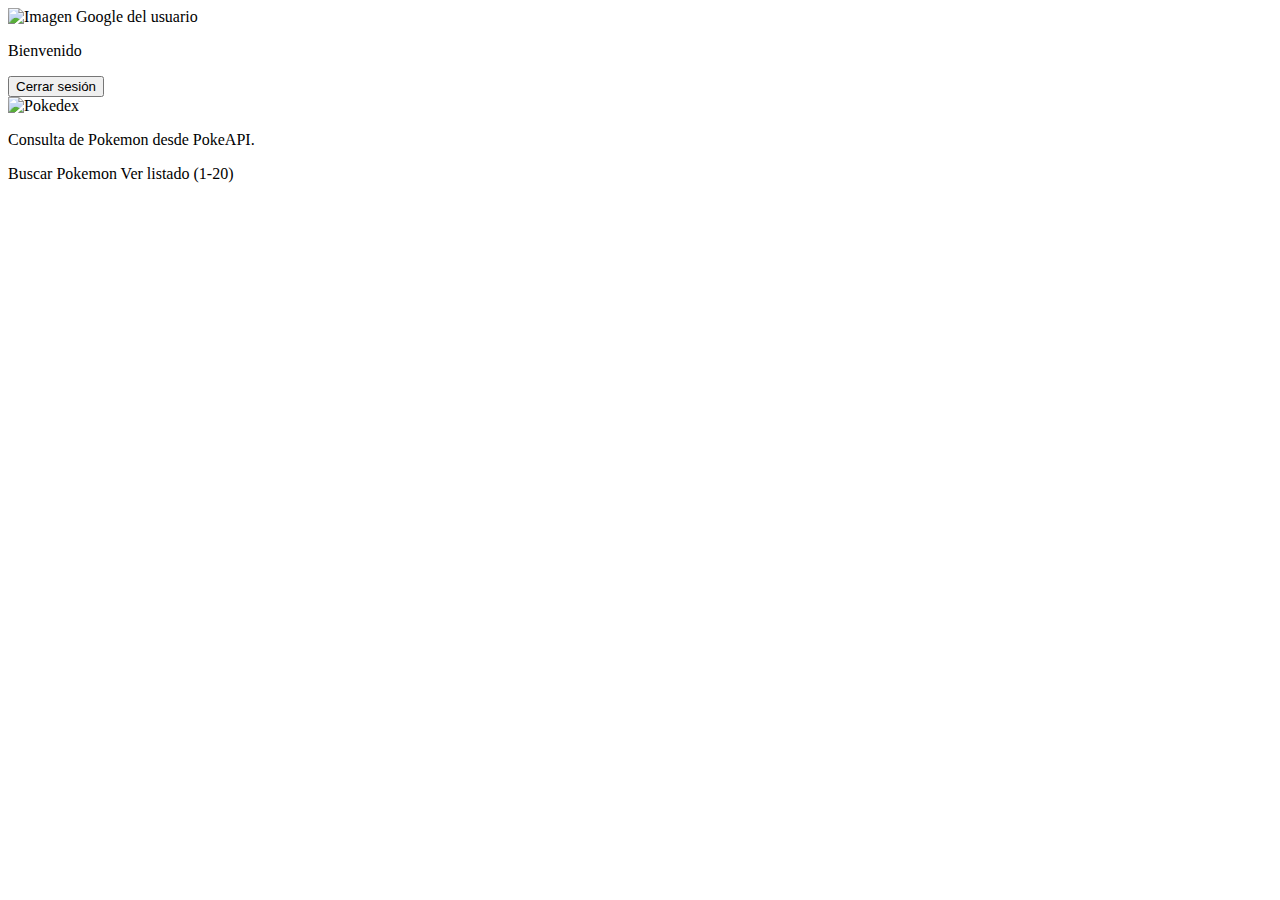
<file: src/main/resources/templates/index.html>
<!DOCTYPE html>
<html lang="es" xmlns:th="http://www.thymeleaf.org">
<head>
    <meta charset="UTF-8">
    <meta name="viewport" content="width=device-width, initial-scale=1.0">
    <title>PokéDex</title>
    <link rel="preconnect" href="https://fonts.googleapis.com">
    <link rel="preconnect" href="https://fonts.gstatic.com" crossorigin>
    <link href="https://fonts.googleapis.com/css2?family=Space+Grotesk:wght@400;600;700&family=Fraunces:opsz,wght@9..144,600&display=swap" rel="stylesheet">
    <link rel="stylesheet" th:href="@{/css/index.css}">
</head>
<body>
    <main class="portada">
        <section class="bienvenida">
            <picture>
                <img th:src="${picture}" alt="Imagen Google del usuario" loading="eager">
            </picture>
            <p>Bienvenido <strong th:text="${given_name}"></strong></p>
            <form th:action="@{/logout}" method="post" class="logout-form">
                <input type="hidden" th:name="${_csrf.parameterName}" th:value="${_csrf.token}">
                <button type="submit" class="logout-btn">Cerrar sesión</button>
            </form>
        </section>
        <section class="tarjeta">
            <picture class="logo">
                <source th:srcset="@{/titulo.webp}" type="image/webp">
                <img th:src="@{/titulo.webp}" alt="Pokedex" loading="eager">
            </picture>
            <p class="texto">Consulta de Pokemon desde PokeAPI.</p>
            <div class="acciones">
                <a class="boton" th:href="@{/buscar}">Buscar Pokemon</a>
                <a class="boton" th:href="@{/listado}">Ver listado (1-20)</a>
            </div>
        </section>
    </main>
</body>
</html>
</file>
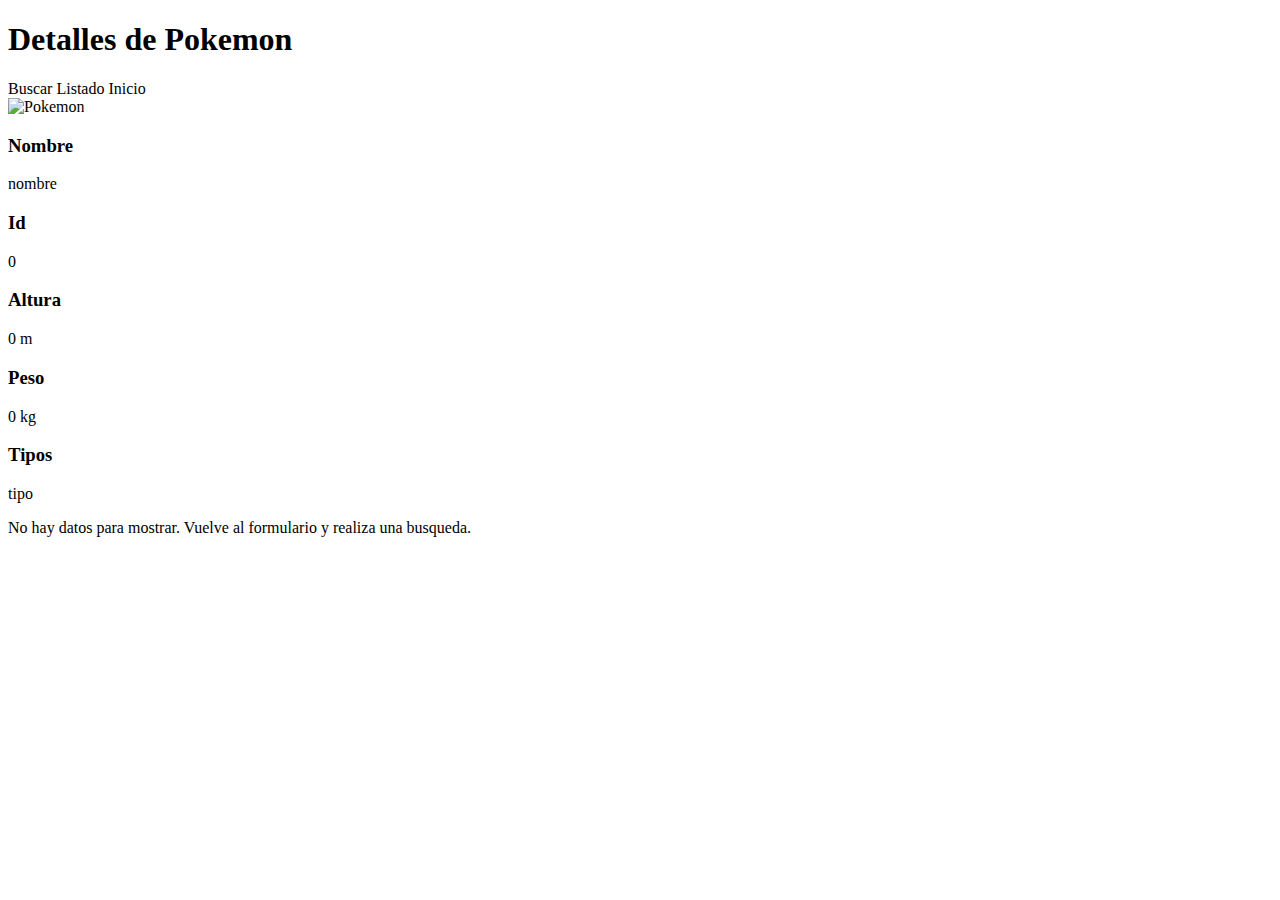
<file: src/main/resources/templates/detallesPokemon.html>
<!DOCTYPE html>
<html lang="es" xmlns:th="http://www.thymeleaf.org">
<head>
    <meta charset="UTF-8">
    <meta name="viewport" content="width=device-width, initial-scale=1.0">
    <title>Detalles Pokemon</title>
    <link rel="preconnect" href="https://fonts.googleapis.com">
    <link rel="preconnect" href="https://fonts.gstatic.com" crossorigin>
    <link href="https://fonts.googleapis.com/css2?family=Space+Grotesk:wght@400;600;700&family=Fraunces:opsz,wght@9..144,600&display=swap" rel="stylesheet">
    <link rel="stylesheet" th:href="@{/css/detallesPokemon.css}">
</head>
<body>
    <main class="contenedor">
        <div class="cabecera">
            <h1 class="titulo">Detalles de <span class="nombre" th:text="${pokemon.nombre}">Pokemon</span></h1>
            <div class="acciones-cabecera">
                <a class="inicio" th:href="@{/buscar}">Buscar</a>
                <a class="inicio" th:href="@{/listado}">Listado</a>
                <a class="inicio" th:href="@{/}">Inicio</a>
            </div>
        </div>

        <section class="tarjeta" th:if="${pokemon != null}">
            <div class="imagen">
                <img th:if="${pokemon.imagen != null}" th:src="${pokemon.imagen}" alt="Pokemon">
            </div>
            <div class="datos">
                <div class="bloque">
                    <h3>Nombre</h3>
                    <p class="nombre" th:text="${pokemon.nombre}">nombre</p>
                </div>
                <div class="bloque">
                    <h3>Id</h3>
                    <p th:text="${pokemon.id}">0</p>
                </div>
                <div class="bloque">
                    <h3>Altura</h3>
                    <p th:text="${pokemon.altura} + ' m'">0 m</p>
                </div>
                <div class="bloque">
                    <h3>Peso</h3>
                    <p th:text="${pokemon.peso} + ' kg'">0 kg</p>
                </div>
                <div class="bloque">
                    <h3>Tipos</h3>
                    <div class="tipos">
                        <span class="tipo" th:each="tipo : ${pokemon.tipos}" th:text="${tipo}">tipo</span>
                    </div>
                </div>
            </div>
        </section>

        <p class="aviso" th:if="${pokemon == null}">
            No hay datos para mostrar. Vuelve al formulario y realiza una busqueda.
        </p>
    </main>
</body>
</html>
</file>
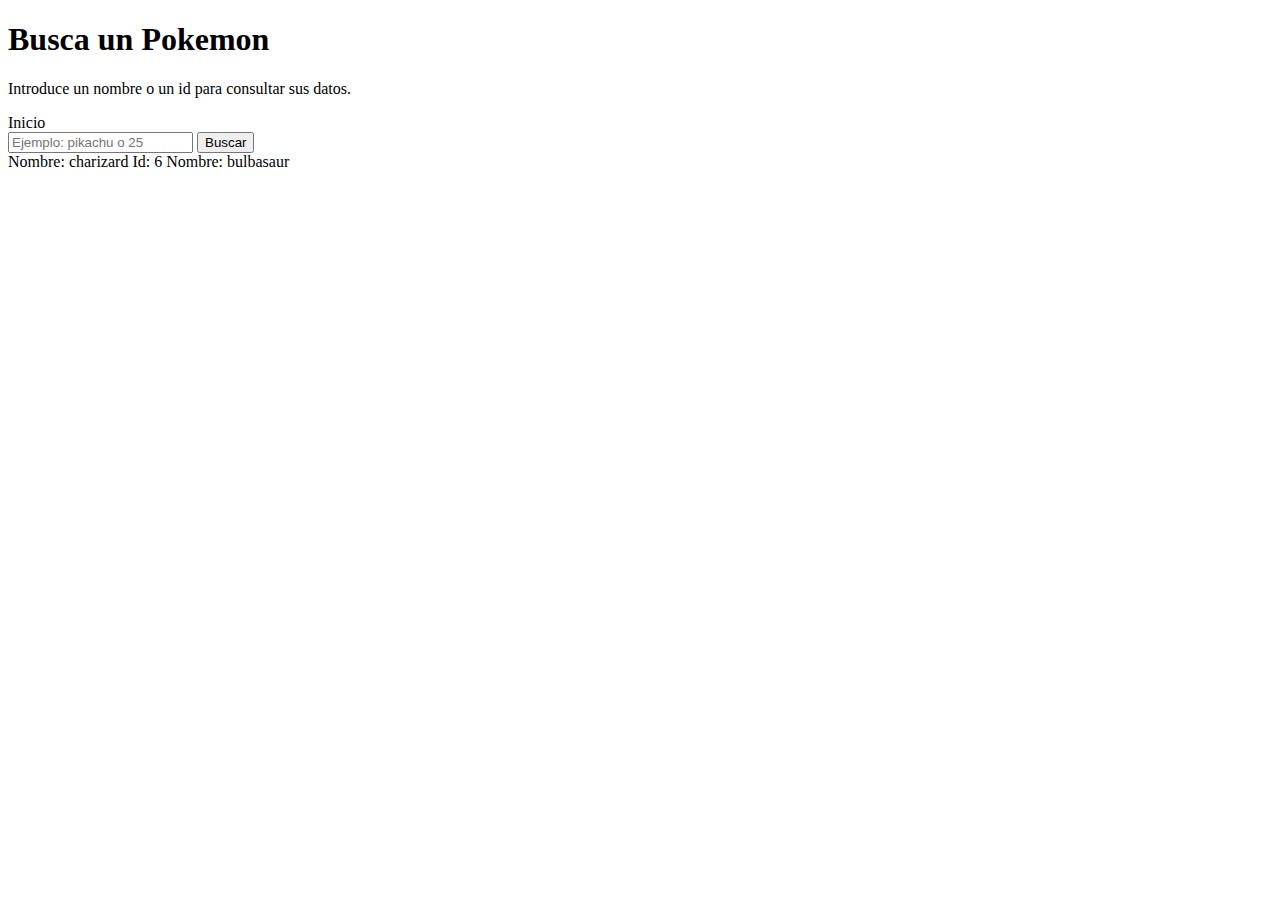
<file: src/main/resources/templates/formulario.html>
<!DOCTYPE html>
<html lang="es" xmlns:th="http://www.thymeleaf.org">
<head>
    <meta charset="UTF-8">
    <meta name="viewport" content="width=device-width, initial-scale=1.0">
    <title>Buscar Pokémon</title>
    <link rel="preconnect" href="https://fonts.googleapis.com">
    <link rel="preconnect" href="https://fonts.gstatic.com" crossorigin>
    <link href="https://fonts.googleapis.com/css2?family=Space+Grotesk:wght@400;600;700&family=Fraunces:opsz,wght@9..144,600&display=swap" rel="stylesheet">
    <link rel="stylesheet" th:href="@{/css/formulario.css}">
</head>
<body>
    <main class="marco">
        <div class="cabecera">
            <div>
                <h1 class="titulo">Busca un Pokemon</h1>
                <p class="subtitulo">Introduce un nombre o un id para consultar sus datos.</p>
            </div>
            <div class="acciones-cabecera">
                <a class="inicio" th:href="@{/}">Inicio</a>
            </div>
        </div>

        <form th:action="@{/buscar}" method="post" th:object="${busqueda}">
            <input type="text" th:field="*{nombreOId}" placeholder="Ejemplo: pikachu o 25">
            <button type="submit">Buscar</button>
            <div class="mensaje error" th:if="${#fields.hasErrors('nombreOId')}" th:errors="*{nombreOId}"></div>
        </form>

        <div class="pista">
            <span>Nombre: charizard</span>
            <span>Id: 6</span>
            <span>Nombre: bulbasaur</span>
        </div>
    </main>
</body>
</html>
</file>
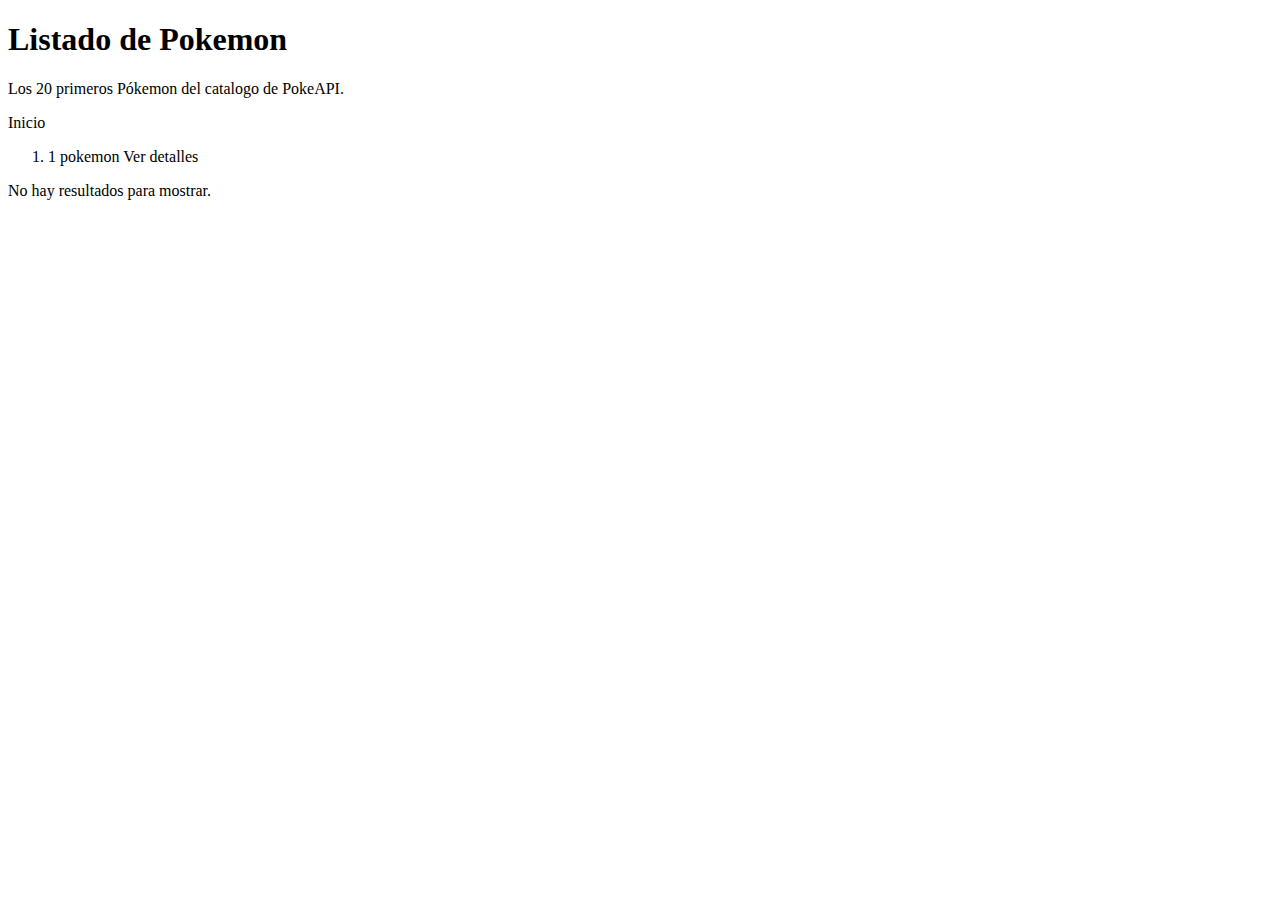
<file: src/main/resources/templates/listadoPokemons.html>
<!DOCTYPE html>
<html lang="es" xmlns:th="http://www.thymeleaf.org">
<head>
    <meta charset="UTF-8">
    <meta name="viewport" content="width=device-width, initial-scale=1.0">
    <title>Listado Pokemon</title>
    <link rel="preconnect" href="https://fonts.googleapis.com">
    <link rel="preconnect" href="https://fonts.gstatic.com" crossorigin>
    <link href="https://fonts.googleapis.com/css2?family=Space+Grotesk:wght@400;600;700&family=Fraunces:opsz,wght@9..144,600&display=swap" rel="stylesheet">
    <link rel="stylesheet" th:href="@{/css/listadoPokemons.css}">
</head>
<body>
    <main class="contenedor">
        <div class="cabecera">
            <div>
                <h1 class="titulo">Listado de Pokemon</h1>
                <p class="subtitulo">Los 20 primeros Pókemon del catalogo de PokeAPI.</p>
            </div>
            <a class="inicio" th:href="@{/}">Inicio</a>
        </div>

       <div th:if="${error}" class="mensaje error" th:text="${error}"></div>

        <section class="listado" th:if="${listaPokemons != null and !#lists.isEmpty(listaPokemons)}">
            <ol class="lista">
                <li class="fila" th:each="pokemon, iter : ${listaPokemons}">
                    <span class="numero" th:text="${iter.index + 1}">1</span>
                    <span class="nombre" th:text="${pokemon.name}">pokemon</span>
                    <a class="detalle" th:href="@{/detalles/{nombreOId}(nombreOId=${pokemon.name})}">Ver detalles</a>
                </li>
            </ol>
        </section>

        <p class="aviso" th:if="${listaPokemons == null or #lists.isEmpty(listaPokemons)}">
            No hay resultados para mostrar.
        </p>
    </main>
</body>
</html>
</file>
